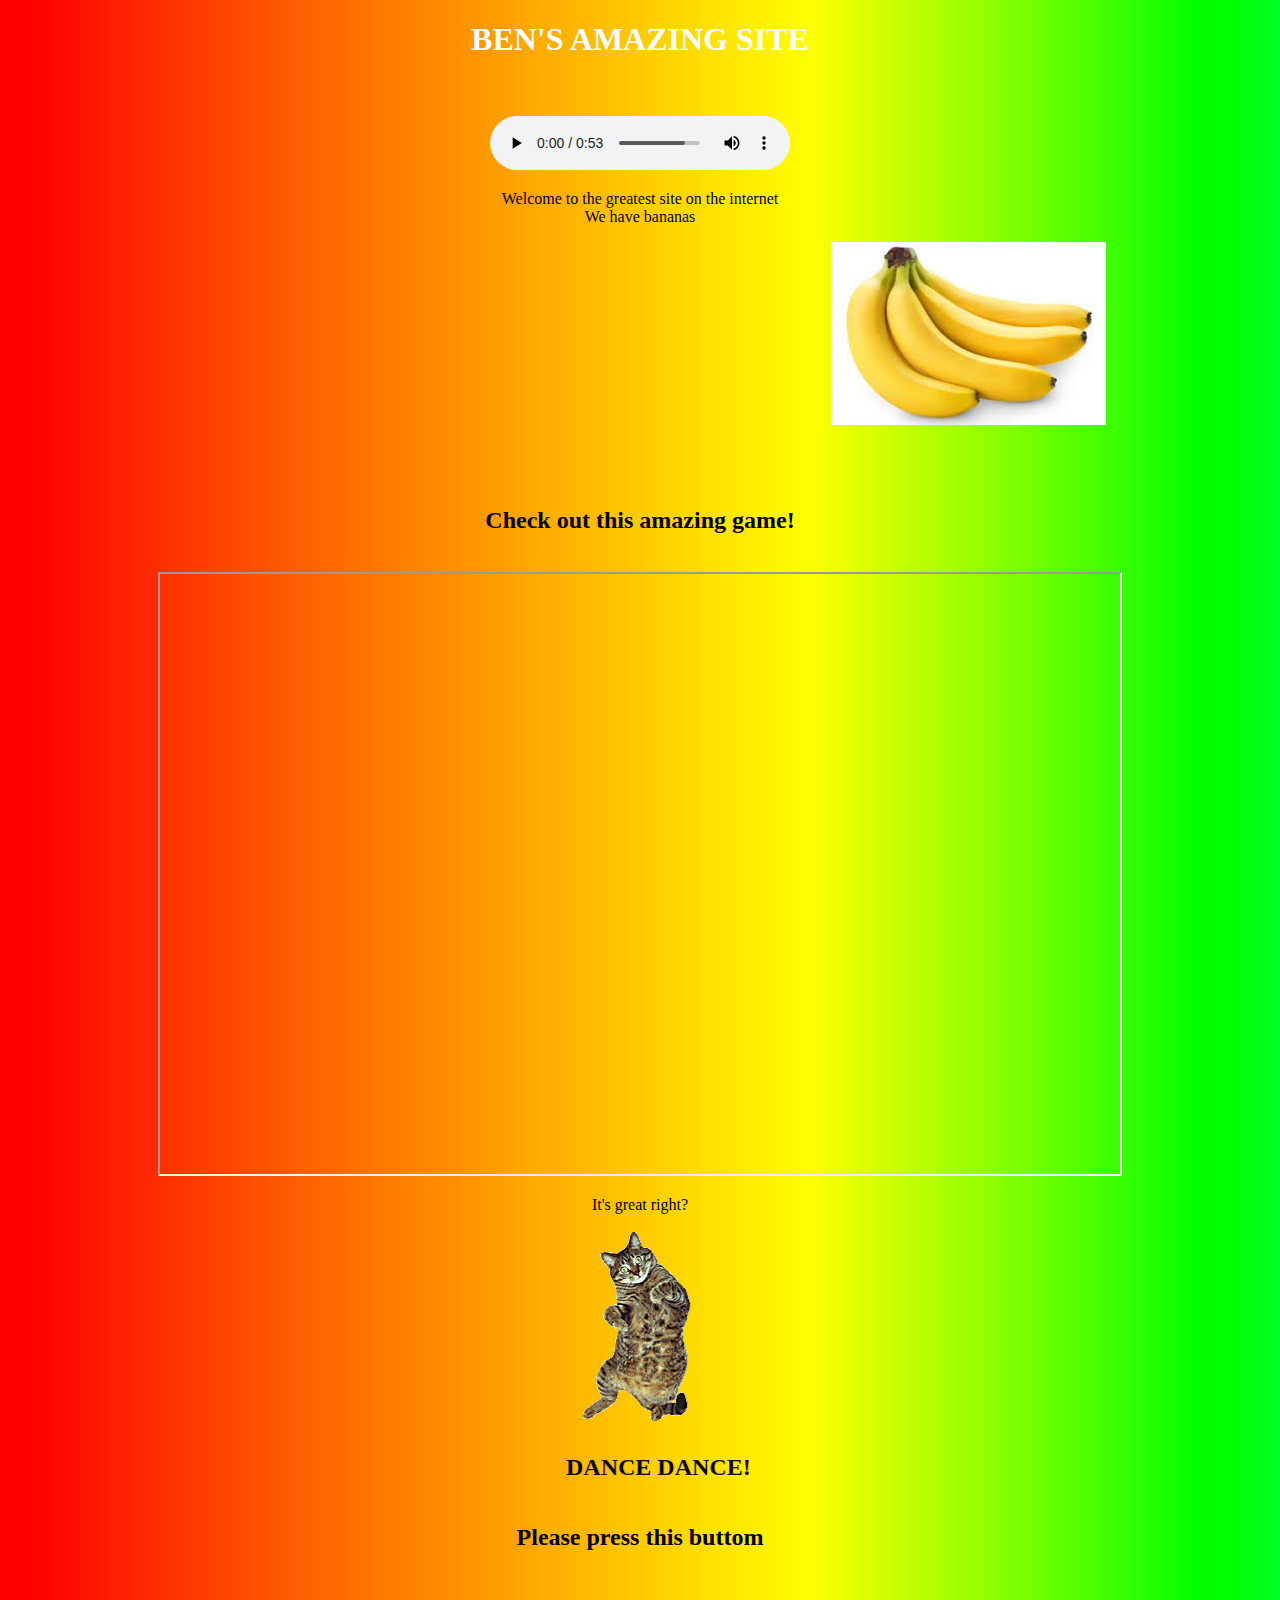
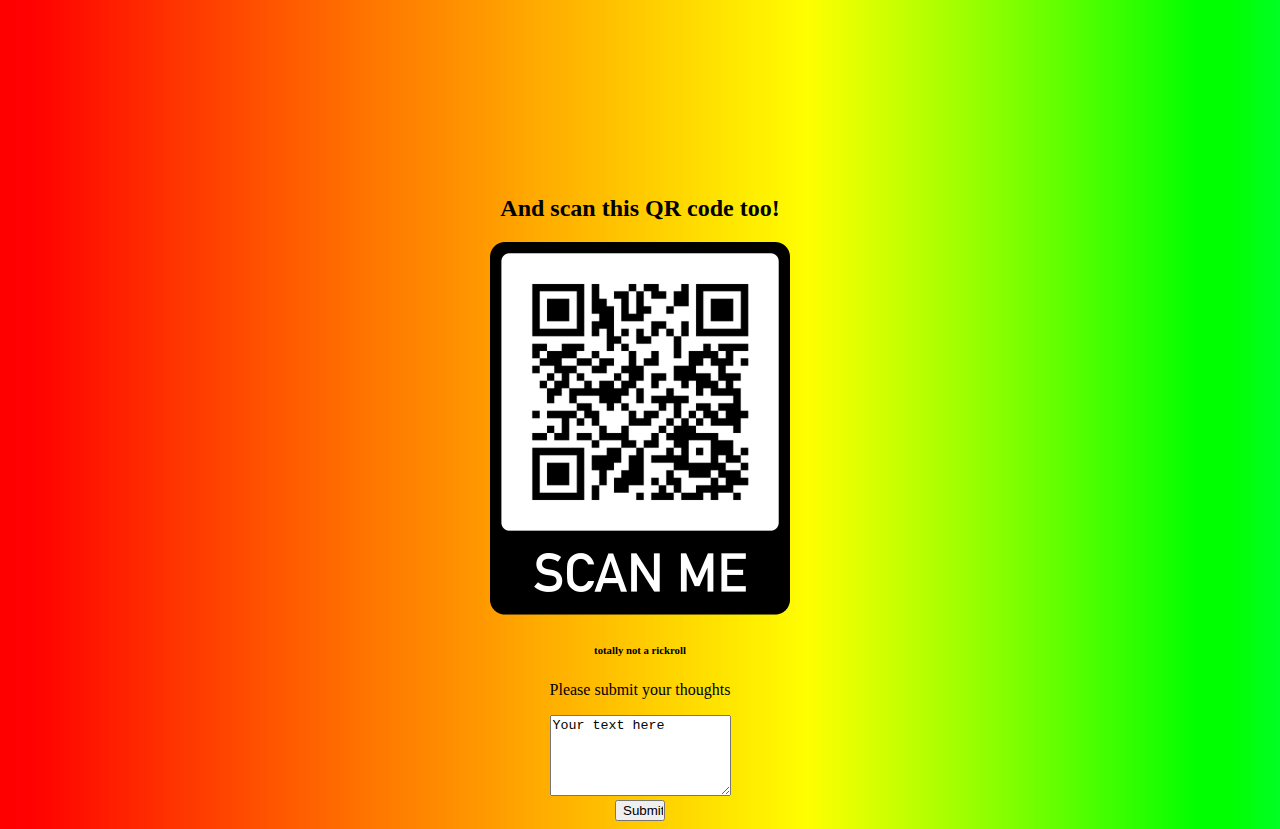
<file: index.html>
<!DOCTYPE html>

<html>
  <head>
    <title>Ben's Amazing Site</title>
    <link href="main.css" type="text/css" rel="stylesheet">
    <link href="https://fonts.googleapis.com/css2?family=Bangers&display=swap" rel="stylesheet">
    <script data-ad-client="ca-pub-1144102713301506" async src="https://pagead2.googlesyndication.com/pagead/js/adsbygoogle.js"></script>
    <meta name="google-site-verification" content="9K_NcU-gr7M2IsCE2kPy0HTZD7DmVK863ujCpvqUoD0" />
  </head>

  <body>
    <h1 align="center" class="white uppercase">Ben's Amazing Site</h1>
      <div id="audio">
        <br>
        <br>
        <audio src="./Assets/Music/test.mp3" controls autoplay/>
      </div>

    <div id="intro" align="center">
      <p>
        Welcome to the greatest site on the internet
        <br>
        We have bananas
      </p>
      <marquee scrollamount="50" direction="left" behavior="scroll">
        <img src="./Assets/Images/download.jpeg">
      </marquee>
    </div>
    <br>
    <br>
    <br>
    <div align="center">
      <h2>Check out this amazing game!</h2>
      <br>
      <iframe src="https://i.simmer.io/@Vortex/owen-s-nightmare" style="width:960px;height:600px"></iframe>
      <p>It's great right?</p>
    </div>
    <div>
      <!--Dancing cat!-->
      <marquee scrollamount="80" direction="left" behavior="scroll">
        <a href="./secret.html"><img src="./Assets/Images/cat.gif"/></a>
        <h2>DANCE DANCE!</h2>
      </marquee>
      <h2>Please press this buttom</h2>
      <iframe width="110" height="200" src="https://www.myinstants.com/instant/sitcom-laugh/embed/" frameborder="0" scrolling="no"></iframe>
      <h2>And scan this QR code too!</h2>
      <img src="Assets/Images/rickroll_QR.png"/>
      <h6>totally not a rickroll</h6>
    </div>
    <div>
      <form action="./submit.html">
        <p>Please submit your thoughts</p>
        <textarea rows="5" cols="20">Your text here</textarea>
        <br>
        <input type="submit" value="Submit">
      </form>
    </div>
  </body>
</html>
</file>
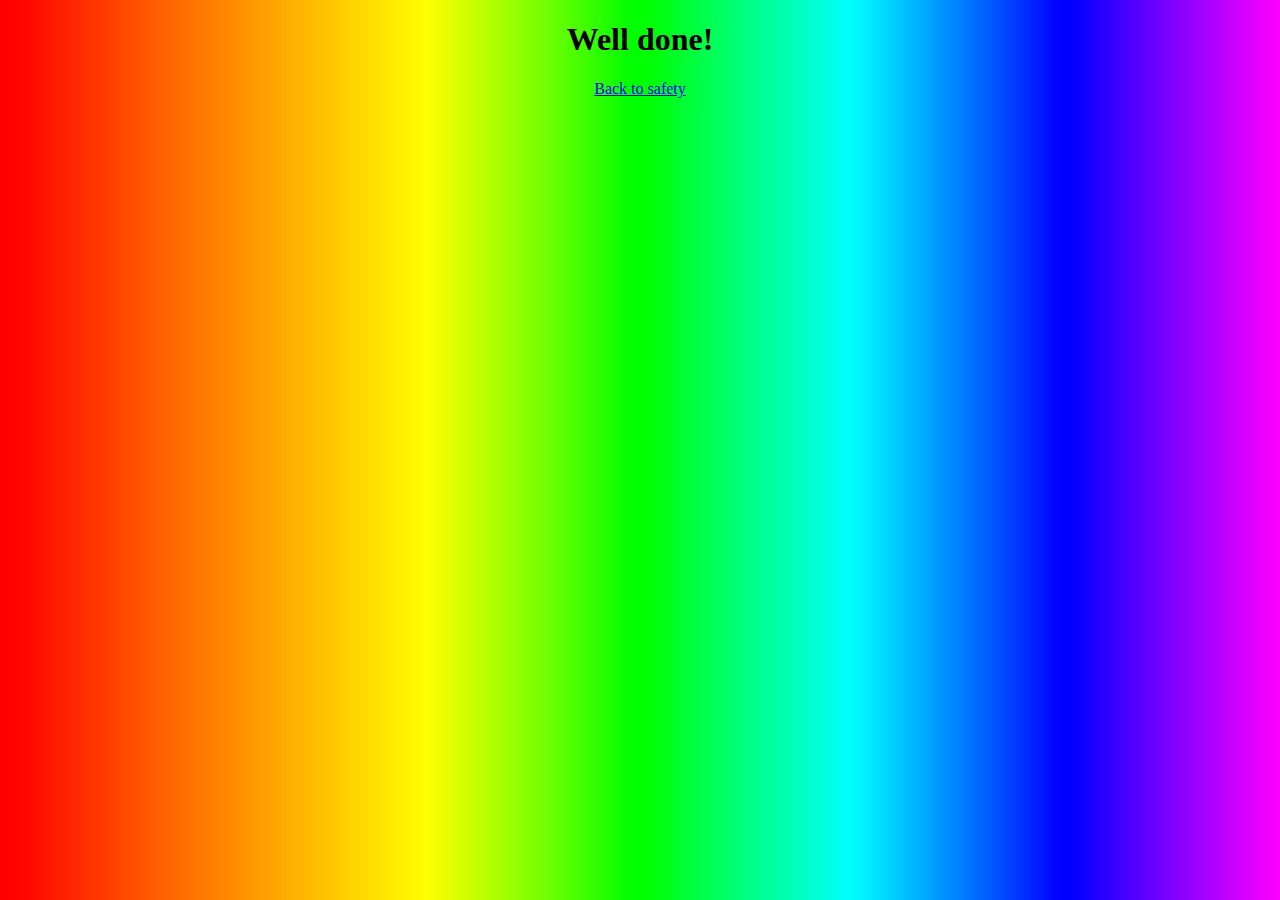
<file: submit.html>
<!DOCTYPE html>

<html>
    <head>
        <title>Well Done</title>
        <link href="main.css" type="text/css" rel="stylesheet">
    </head>
    <body>
        <h1>Well done!</h1>
        <a href="./index.html">Back to safety</a>
    </body>
</html>
</file>
<file: main.css>
body {
  background-image: url("Assets/Images/background.png");
  background-size:cover;
  font-family: cursive;
  text-align: center;
}

.white {
  color: white;
}

.uppercase {
  text-transform: uppercase;
}

form {
  text-align: center;
  margin: 0 auto;
}

input {
  width: 50px
}
</file>
